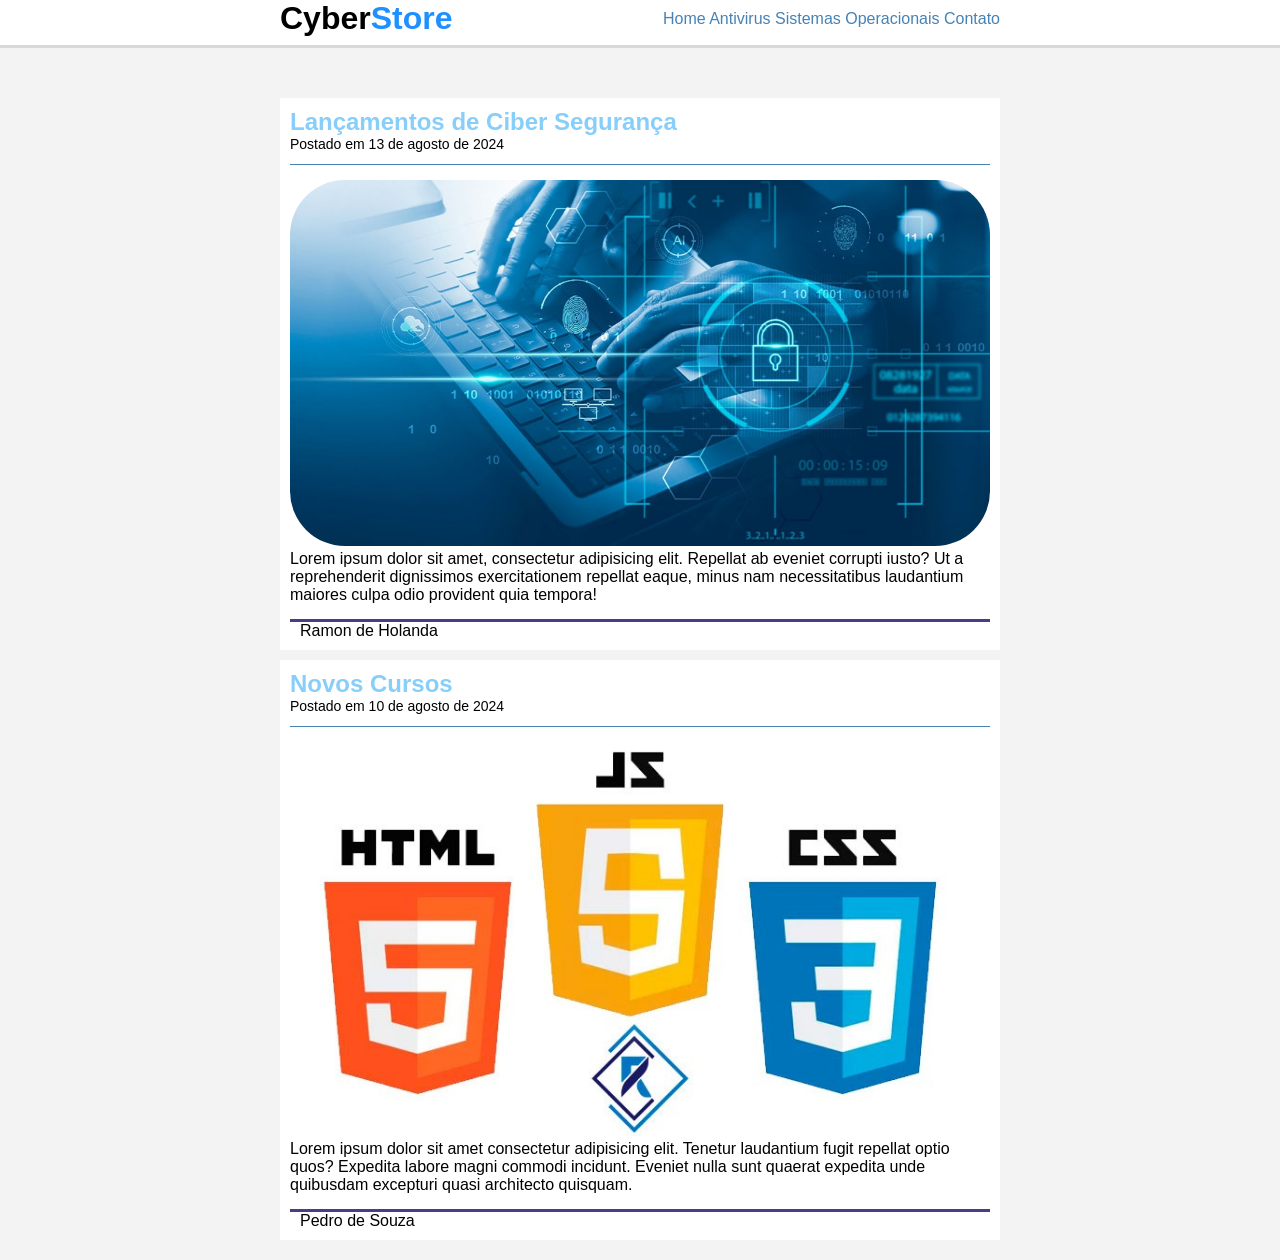
<file: 08_13/Index.html>
<!DOCTYPE html>
<html lang="pt-br">

<head>
    <meta charset="UTF-8">
    <meta name="viewport" content="width=device-width, initial-scale=1.0">
    <title>Loja Ciber Segurança</title>
    <link rel="stylesheet" href="css/estilo.css">
</head>

<body>
    <div id="navegacao">
        <div id="area_menu">
            <h1 id="logo">Cyber<span class="azul">Store</span></h1>
            <div id="menu">
                <a href="index.html">Home</a>
                <a href="antivirus.html
                ">Antivirus</a>
                <a href="">Sistemas Operacionais</a>
                <a href="">Contato</a>
            </div>
        </div>
    </div>
    <div id="area_principal">
        <div class="postagem">
            <h2>Lançamentos de Ciber Segurança</h2>
            <span class="data_postagem">Postado em 13 de agosto de 2024</span>
            <img class="img_postagem" src="img/ciber.jpg" alt="">
            <p>Lorem ipsum dolor sit amet, consectetur adipisicing elit. Repellat ab eveniet corrupti iusto? Ut a reprehenderit dignissimos exercitationem repellat eaque, minus nam necessitatibus laudantium maiores culpa odio provident quia tempora!</p>
            <span class="autor">Ramon de Holanda</span>
        </div>
        <div class="postagem">
            <h2>Novos Cursos</h2>
            <span class="data_postagem">Postado em 10 de agosto de 2024</span>
            <img class="img_postagem" src="img/curso.jpg" alt="">
            <p>Lorem ipsum dolor sit amet consectetur adipisicing elit. Tenetur laudantium fugit repellat optio quos? Expedita labore magni commodi incidunt. Eveniet nulla sunt quaerat expedita unde quibusdam excepturi quasi architecto quisquam.</p>
            <span class="autor">Pedro de Souza</span>
        </div>
    </div>
</body>

</html>
</file>
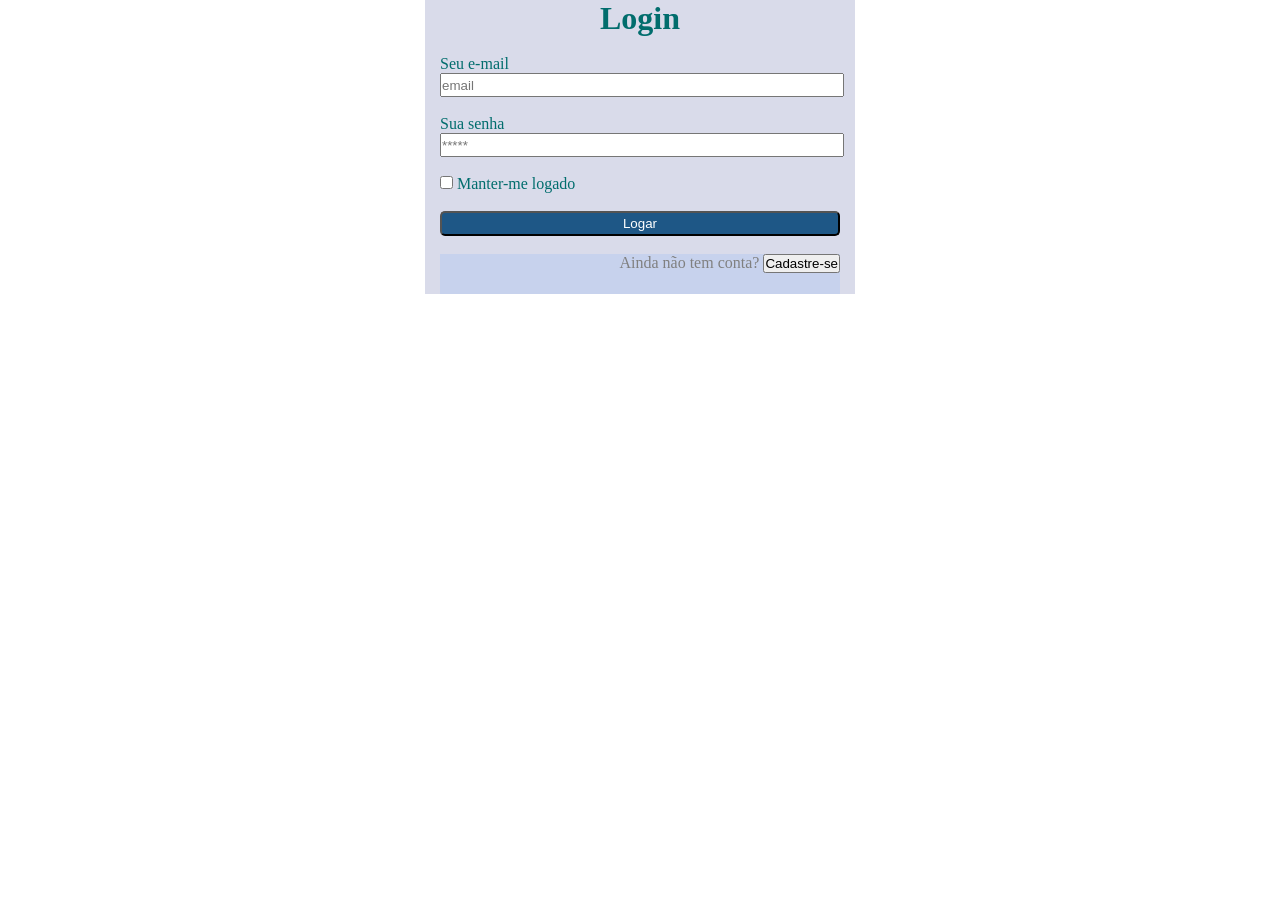
<file: Exercicio html 2 - Lucas Medina/index.html>
<!DOCTYPE html>
<html lang="pt-br">

<head>
    <meta charset="UTF-8">
    <meta name="viewport" content="width=device-width, initial-scale=1.0">
    <title>Index</title>
    <style>
        * {
            margin: 0;
            padding: 0;

        }

        .conteiner {
            margin: 0 auto;
            width: 400px;
            color: rgb(1, 109, 109);
            background-color: rgba(190, 193, 219, 0.582);
            padding: 0 15px;
        }

        .botao {
            width: 100%;
            height: 25px;
            color: white;
            background-color: rgb(30, 87, 134);
            border-radius: 5px;
        }

        .centro {
            width: 100%;
            height: 20px;
        }

        h1 {
            margin: center;
            text-align: center;
        }

        .rodape {
            color: gray;
            background-color: rgba(163, 191, 243, 0.322);
            text-align: right;
            height: 40px;
        }
    </style>
</head>

<body>
    <div class="conteiner">
        <h1>Login</h1>
        <br>
        <p>Seu e-mail</p>
        <input placeholder="email" class="centro" type="text">
        <br>
        <br>
        <p>Sua senha</p>
        <input placeholder="*****" class="centro" type="text">
        <br>
        <br>
        <input type="checkbox" name="" id="">
        <label for="">Manter-me logado</label>
        <br>
        <br>
        <input class="botao" type="button" value="Logar">
        <br>
        <br>
        <div class="rodape">
            <p>Ainda não tem conta? <button>Cadastre-se</button></p>
        </div>

    </div>
</body>

</html>
</file>
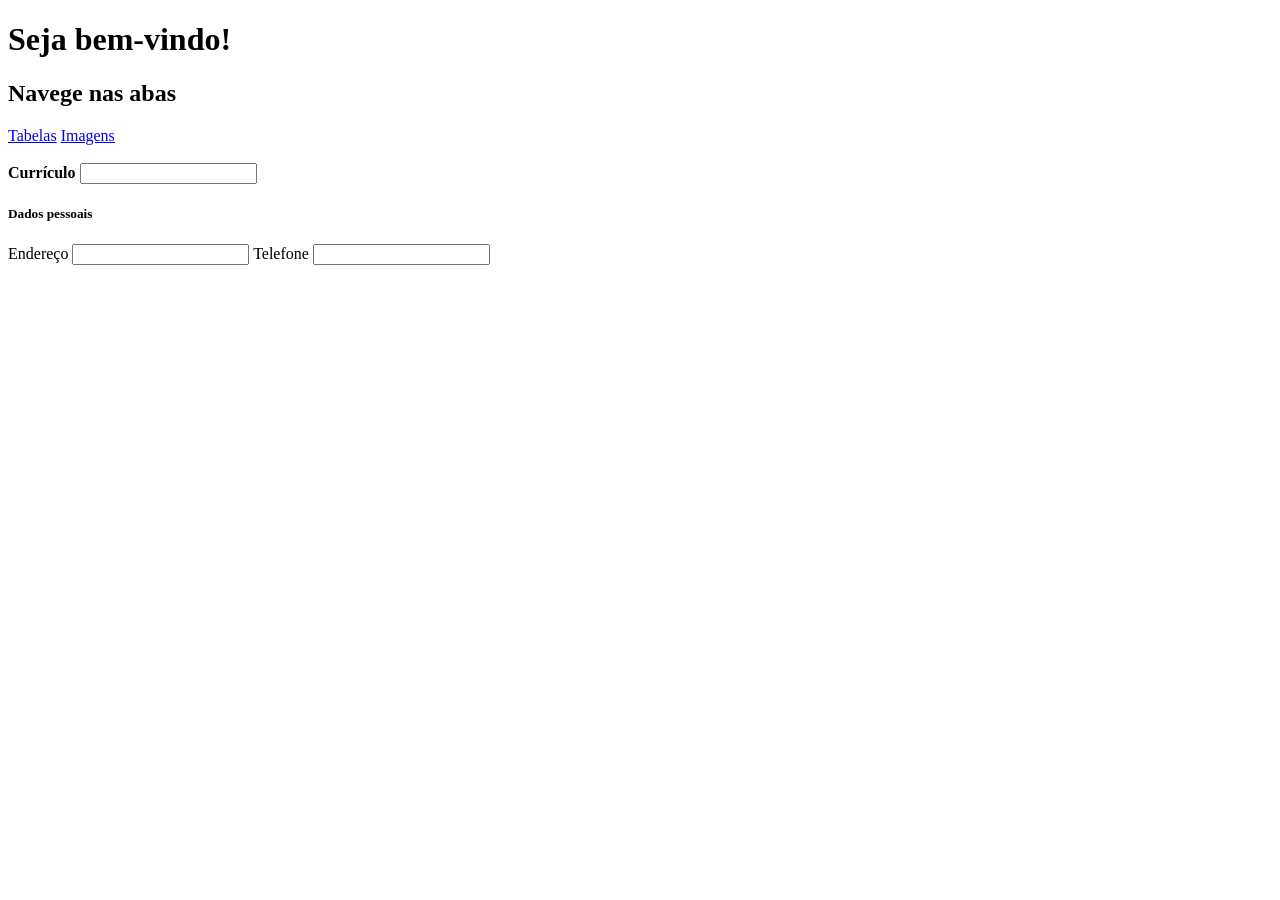
<file: Exercício html 1 – Lucas Medina/index.html>
<!DOCTYPE html>
<html lang="pt-br">
<head>
    <meta charset="UTF-8">
    <meta name="viewport" content="width=device-width, initial-scale=1.0">
    <title>Document</title>
    <h1>Seja bem-vindo!</h1>
    
</head>
    <h2>Navege nas abas</h2>
    <a href="tabelas.html">Tabelas</a>
    <a href="imagens.html">Imagens</a>
    <br>
<body>
    
    <br>
    <strong><label for="">Currículo</label></strong>
    <input curriculo="curriculo" typer = "text">
    <h5>Dados pessoais</h5>
    <label for="">Endereço</label>
    <input endereço="Endereço">
    <label for="">Telefone</label>
    <input telefone ="telefone" type ="text"> 

    <br>
    
    
    
</body>
</html>
</file>
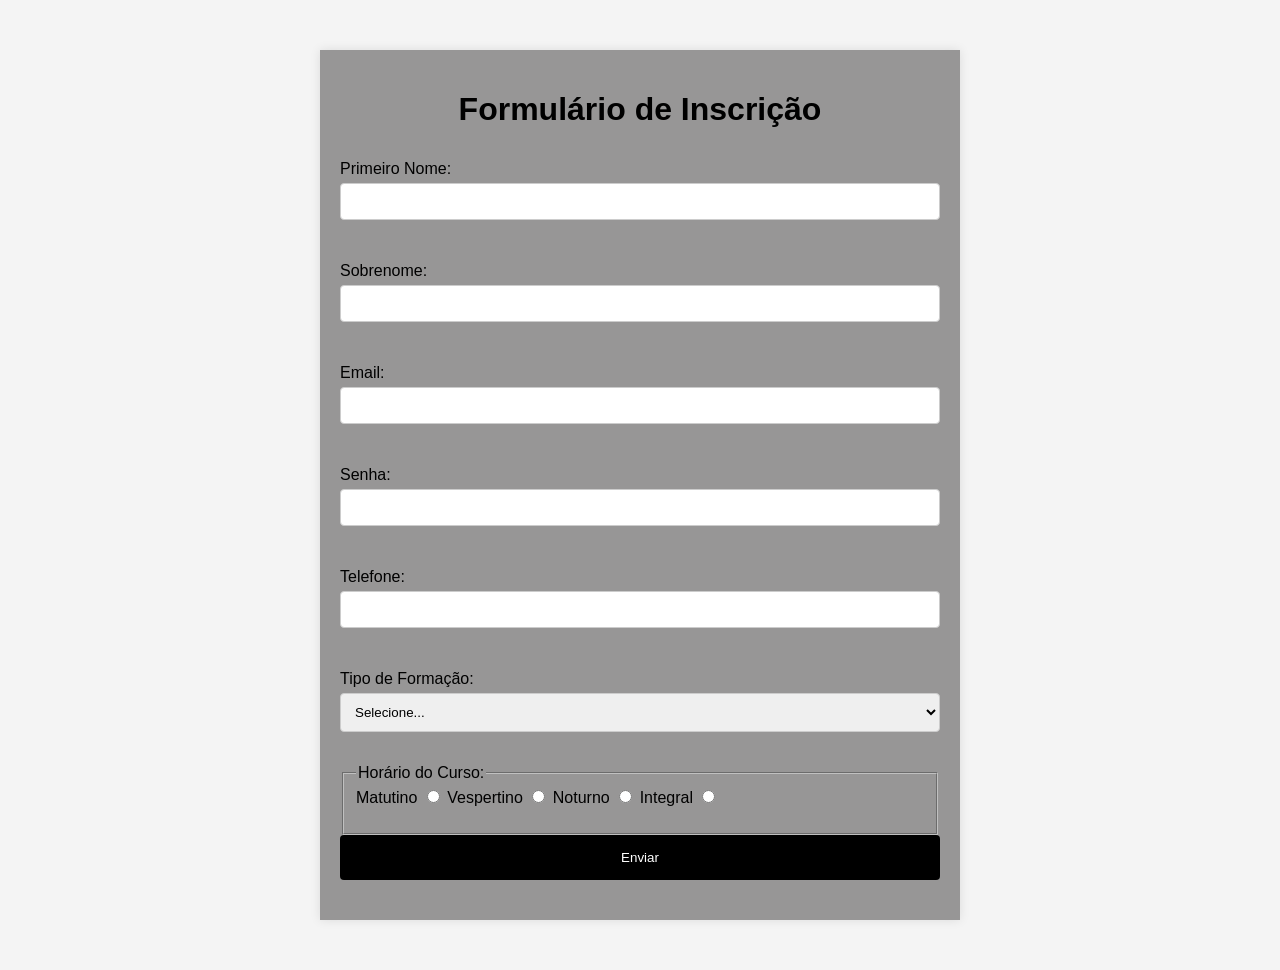
<file: Formularios_Interativos/index.html>
<!DOCTYPE html>
<html lang="pt-BR">
<head>
    <meta charset="UTF-8">
    <meta name="viewport" content="width=device-width, initial-scale=1.0">
    <title>Formulário Responsivo com Validação</title>
    <link rel="stylesheet" href="styles.css">
</head>
<body>
    <div class="container">
        <h1>Formulário de Inscrição</h1>
        <form id="registrationForm">
            <label for="firstName">Primeiro Nome:</label>
            <input type="text" id="firstName" name="firstName" required>
            <span class="error" id="firstNameError"></span>

            <label for="lastName">Sobrenome:</label>
            <input type="text" id="lastName" name="lastName" required>
            <span class="error" id="lastNameError"></span>

            <label for="email">Email:</label>
            <input type="email" id="email" name="email" required>
            <span class="error" id="emailError"></span>

            <label for="password">Senha:</label>
            <input type="password" id="password" name="password" required>
            <span class="error" id="passwordError"></span>

            <label for="phone">Telefone:</label>
            <input type="tel" id="phone" name="phone" required>
            <span class="error" id="phoneError"></span>

            <label for="education">Tipo de Formação:</label>
            <select id="education" name="education" required>
                <option value="">Selecione...</option>
                <option value="tecnico">Ensino Técnico</option>
                <option value="superior">Ensino Superior</option>
                <option value="medio">Ensino Médio</option>
            </select>
            <span class="error" id="educationError"></span>

            <fieldset>
                <legend>Horário do Curso:</legend>
                <label for="matutino">Matutino</label>
                <input type="radio" id="matutino" name="horario" value="matutino" required>
                <label for="vespertino">Vespertino</label>
                <input type="radio" id="vespertino" name="horario" value="vespertino">
                <label for="noturno">Noturno</label>
                <input type="radio" id="noturno" name="horario" value="noturno">
                <label for="integral">Integral</label>
                <input type="radio" id="integral" name="horario" value="integral">
                <span class="error" id="horarioError"></span>
            </fieldset>

            <input type="submit" value="Enviar">
        </form>
    </div>
    <script src="script.js"></script>
</body>
</html>
</file>
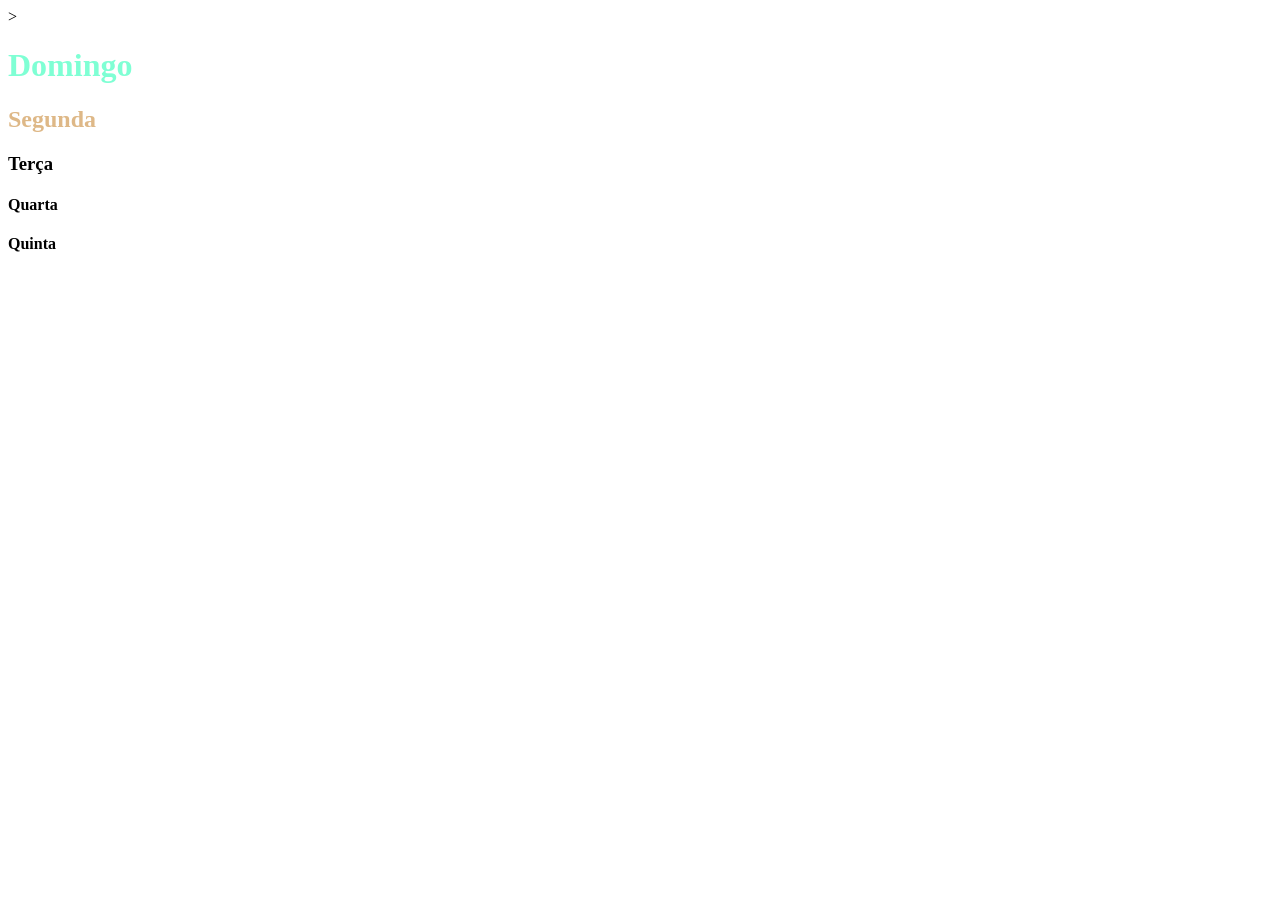
<file: 08_03/estiloCS.html>
<!DOCTYPE html>
<html lang="pt-br">
<head>
    <meta charset="UTF-8">
    <meta name="viewport" content="width=device-width, initial-scale=1.0">
    <title>Estilo CSS</title>
<style> 
    /*--primeira forma de usar o CSS */
    h2{
        color:burlywood;
    }
</style>
    <!--Segunda forma de usar o CSS-->
<link rel="stylesheat" href="style.css">

</head>
<body>
    <!--tercerira forma de usar o CSS-->>
    <h1 style="color:aquamarine">Domingo</h1>
    <h2>Segunda</h2>
    <h3>Terça</h3> 
    <h4 class = amarelo>Quarta</h4> 
    <h4>Quinta</h4>  
</body>
</html>
</file>
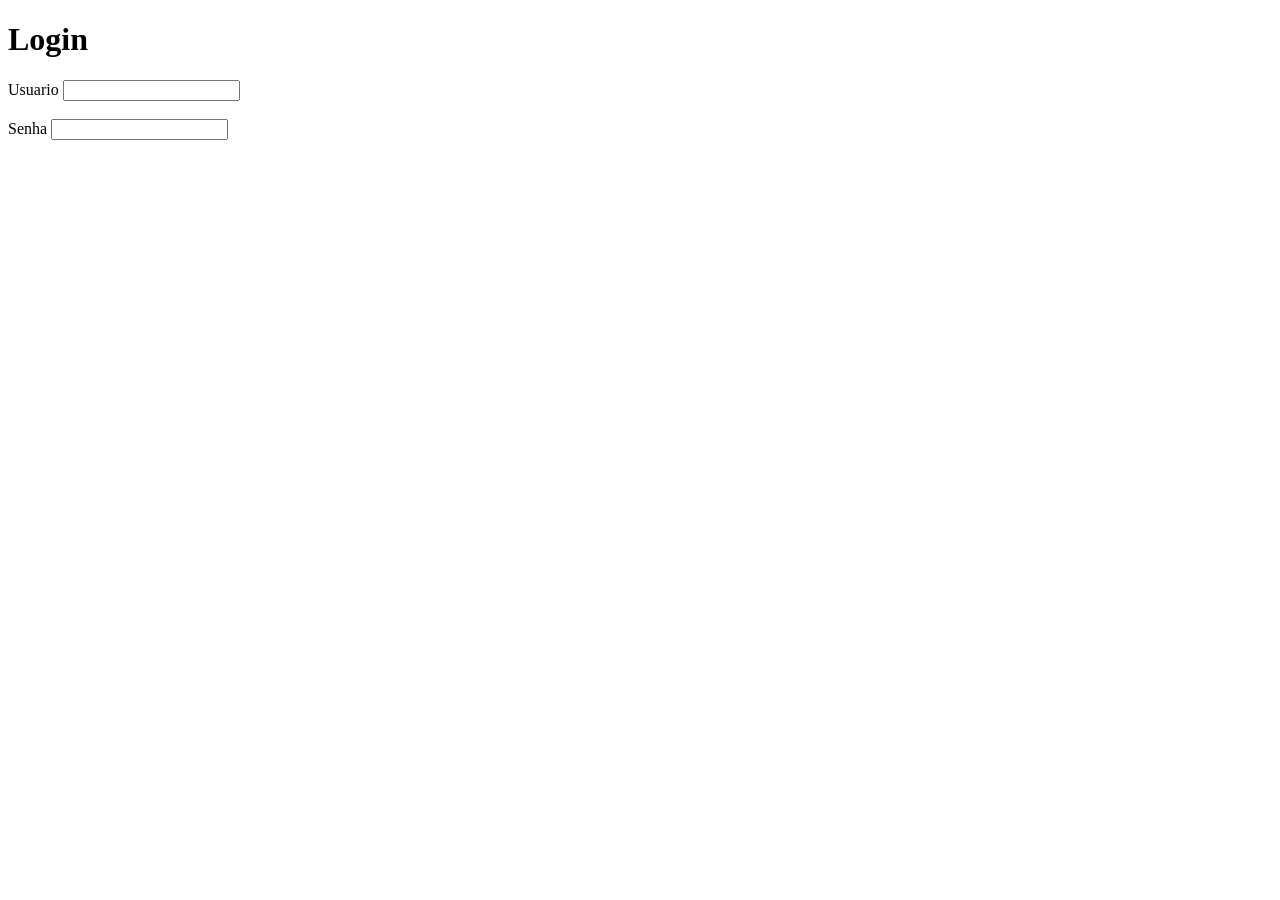
<file: 08_03/exercicio.html>
<!DOCTYPE html>
<html lang="en">
<head>
    <meta charset="UTF-8">
    <meta name="viewport" content="width=device-width, initial-scale=1.0">
    <title>Document</title>
</head>
<body>
    <h1>Login</h1>
    <form action = "">
        <label for = "">Usuario</label>
        <input usuario = "usuario" typer = "text">
         <br>
         <br>
        <tbody>
        <label for = ""> Senha</label>
        <input senha = "senha" typer = "text">
        </tbody>
    </form>
    
</body>
</html>
</file>
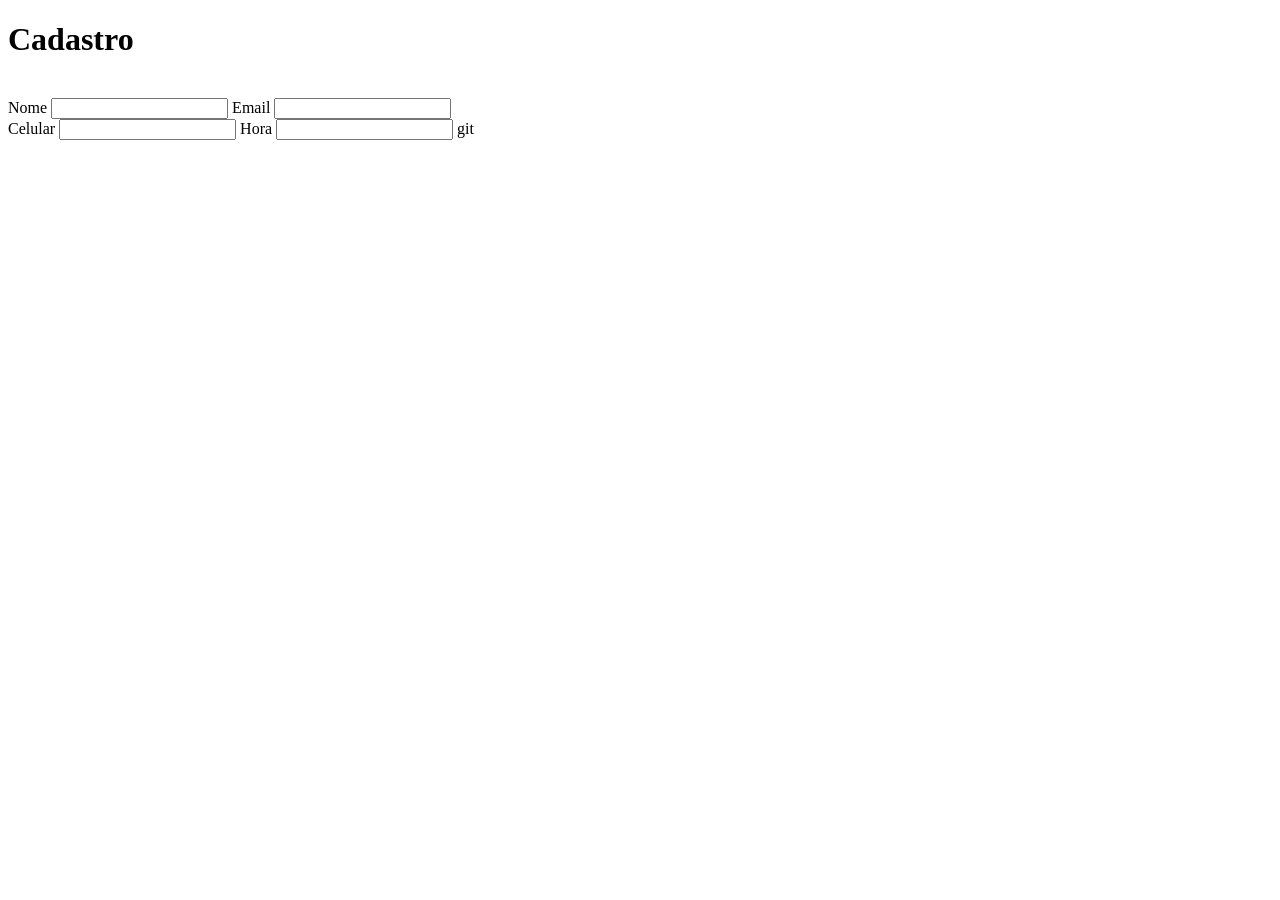
<file: 08_03/exercicio2.html>
<!DOCTYPE html>
<html lang="pt-br">
<head>
    <meta charset="UTF-8">
    <meta name="viewport" content="width=device-width, initial-scale=1.0">
    <title>Cadastro</title>
</head>
<body>
    <h1>Cadastro</h1>
    <br>
    <from action="">
        <label for = "">Nome</label>
        <input nome = "nome" typer = "text">
        <label for = ""> Email</label>
        <input email = "email" typer = "text">
        <br>
        <label for = ""> Celular</label>
        <input for = "celular" typer = "text">
        <label for = ""> Hora</label>
        <input for = "date" date = "date">
    </from>git
    
</body>
</html>
</file>
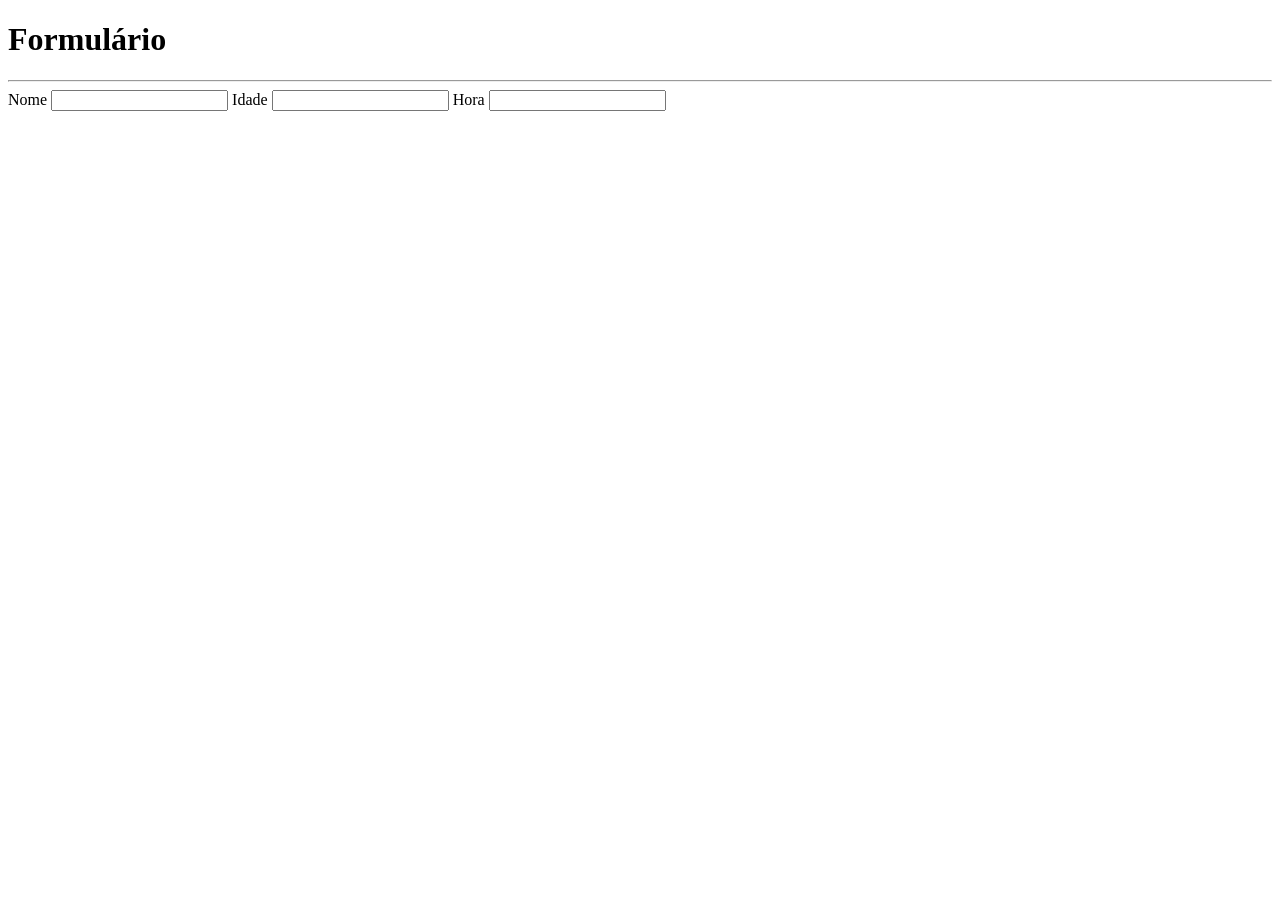
<file: 08_03/formulario.html>
<!DOCTYPE html>
<html lang="en">
<head>
    <meta charset="UTF-8">
    <meta name="viewport" content="width=device-width, initial-scale=1.0">
    <title>Formularios</title>
</head>

<body>
    <h1>Formulário</h1>
    <hr>
    <form action="">
        <label for ="">Nome</label>
        <input nome = "nome" type ="text">
        <label for = "">Idade</label>
        <input name= "contratacao" typer = "data" id="">
        <label for = "">Hora</label>
        <input name = "hora">
         
    </form>
</body>
</html>
</file>
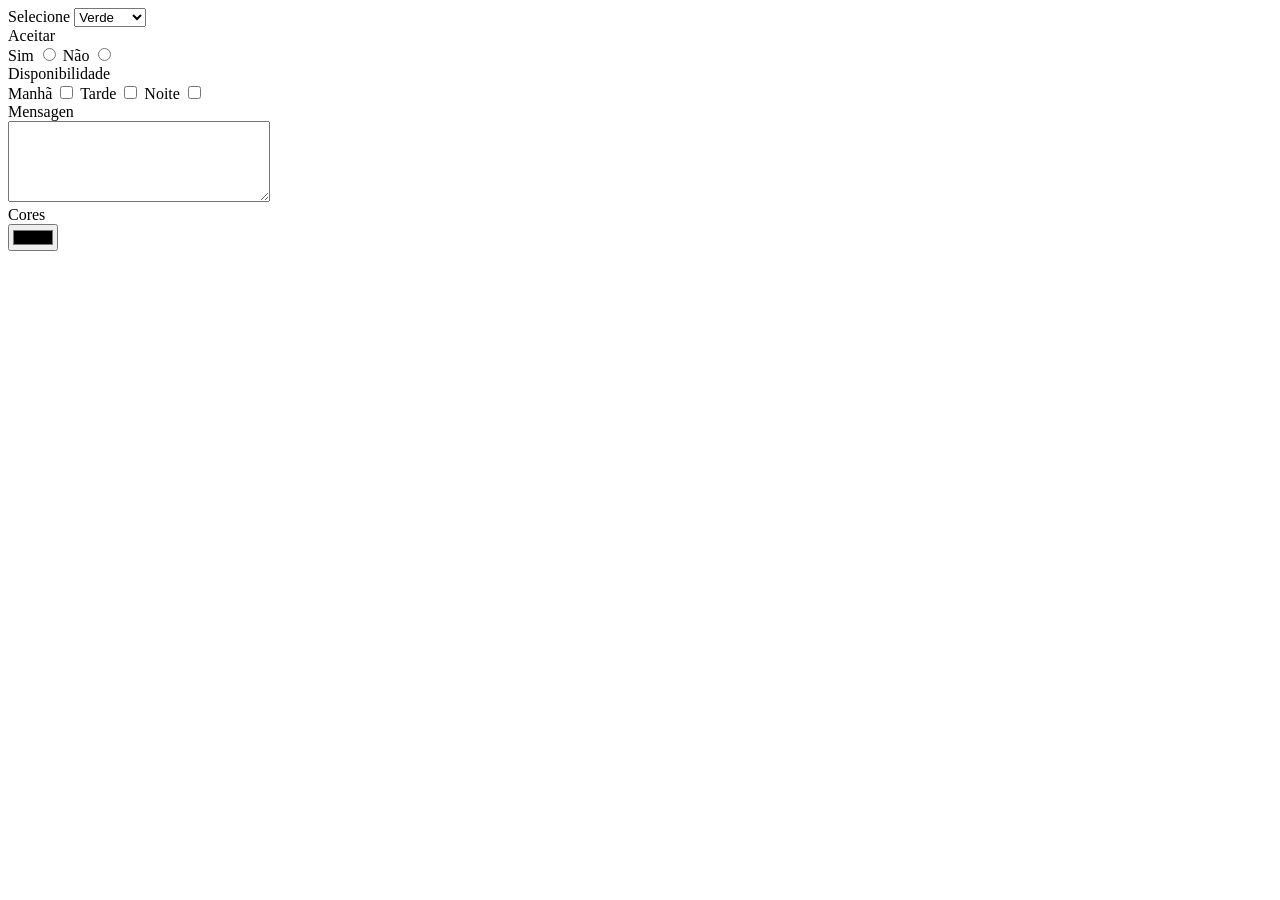
<file: 08_03/formulario2.html>
<!DOCTYPE html>
<html lang="pt-br">

<head>
    <meta charset="UTF-8">
    <meta name="viewport" content="width=device-width, initial-scale=1.0">
    <title>Formularios 2</title>
</head>

<body>
    <form action="">
        <label for="">Selecione</label>
        <select name="" id="">
            <option value="">Verde</option>
            <option value="">Amarelo</option>
            <option value="">Azul</option>
        </select>
        </br>
        <label for="">Aceitar</label>
        </br>
        <label for="">Sim</label>
        <input type="radio" name="aceitar" id="">
        <label for="">Não</label>
        <input type="radio" name="aceitar">
        </br>
        <label for="">Disponibilidade</label>
        </br>
        <label for="">Manhã</label>
        <input type="checkbox" name="" id="">
        <label for="">Tarde</label>
        <input type="checkbox" name="" id="">
        <label for="">Noite</label>
        <input type="checkbox" name="" id="">
        </br>
        <label for="">Mensagen</label>
        </br>
        <textarea name="" id="" cols="30" rows="5"></textarea>
        <br>
        <label for="">Cores</label>
        </br>
        <input type="color" name="" id="">
        </br>
    </form>
</body>

</html>
</file>
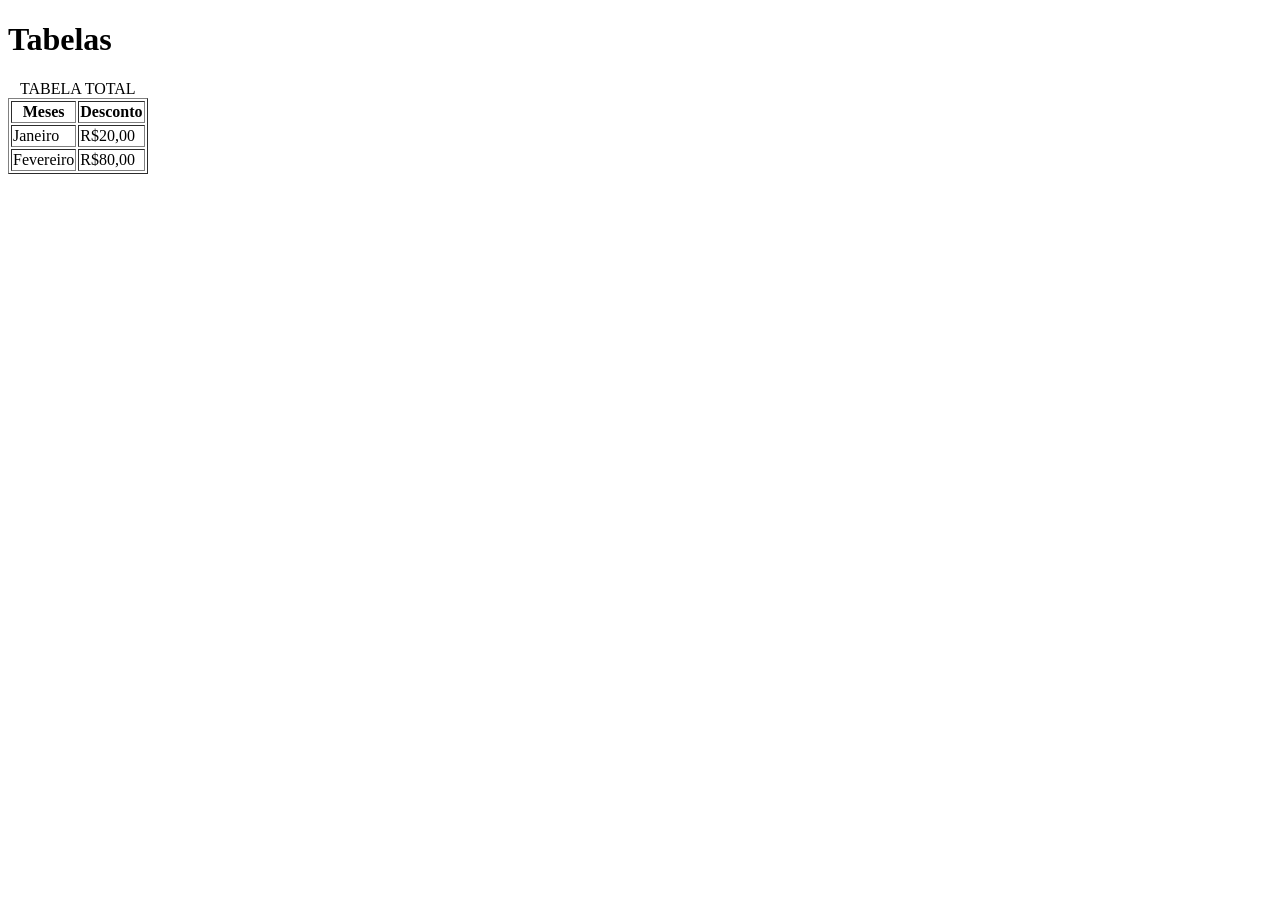
<file: 08_03/tabelas.html>
<!DOCTYPE html>
<html lang="en">
<head>
    <meta charset="UTF-8">
    <meta name="viewport" content="width=device-width, initial-scale=1.0">
    <title>Document</title>
</head>
<h1>Tabelas</h1>
    <table = border="ipx">
          <caption>TABELA TOTAL<caption>
            <thead>
                <!--Criando  uma tabela-->
                <caption>
            </thead>
            <!--thead é o cabeçario da tabela-->
            <tr>
                <!--tr representa um linha-->
                <th>Meses</th>
                <th>Desconto</th>
            </tr>
<body>
    <tbody>
    <tr>
        <td>Janeiro</td>
        <td>R$20,00</td>
    </tr>    
    <tr>
        <td>Fevereiro</td>
        <td>R$80,00</td>
    </tbody>
    </tr>
</body>
</html>
</file>
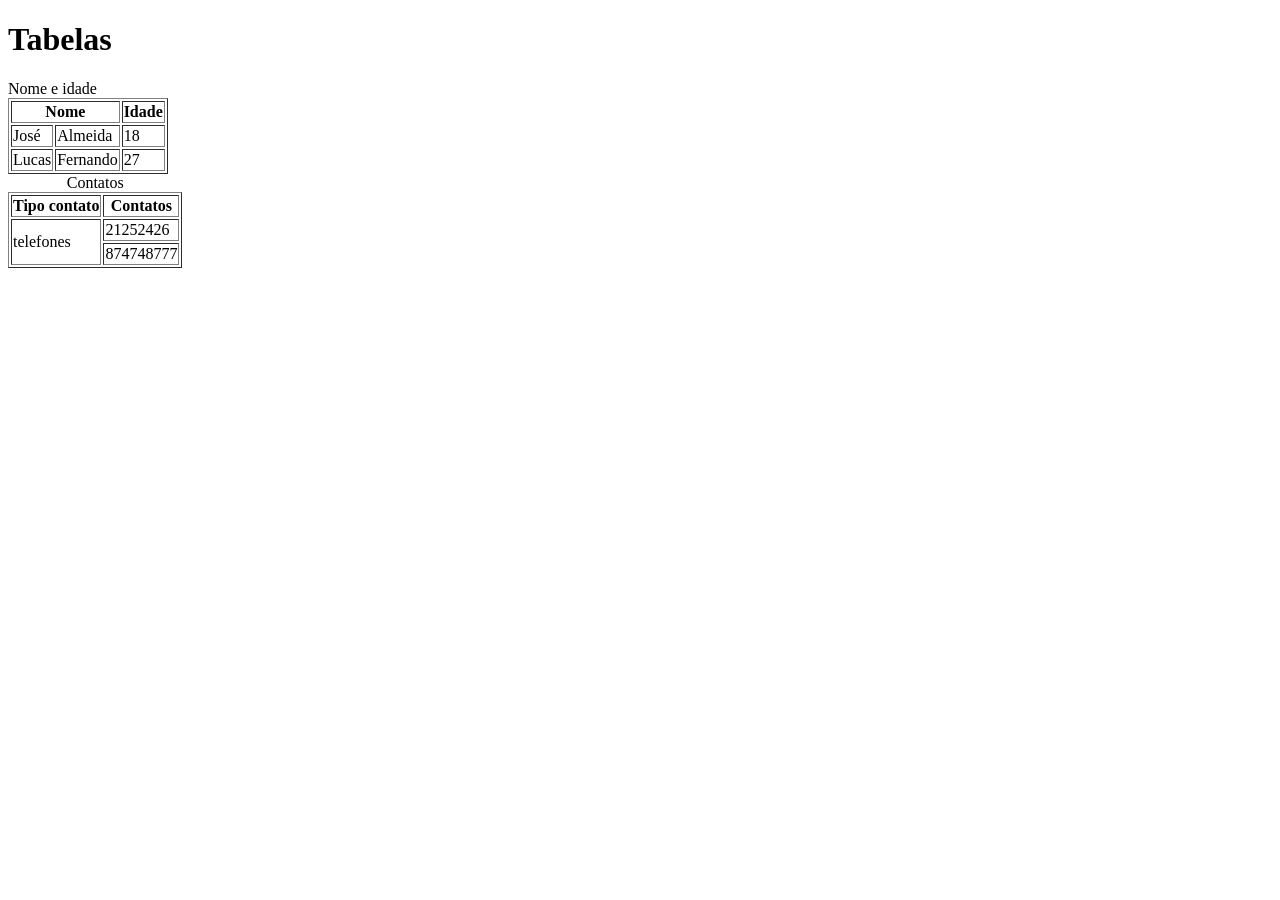
<file: 08_03/tabelas_mescladas.html>
<!DOCTYPE html>
<html lang="en">
<head>
    <meta charset="UTF-8">
    <meta name="viewport" content="width=device-width, initial-scale=1.0">
    <title>Document</title>
</head>
<body>
    <h1>Tabelas</h1>
    <table border="ipx">
        <caption>

        </caption>Nome e idade<caption>
            <thead>
                <tr>
                    <th colspan= "2"> Nome </th>
                    <th>Idade</th>
                </tr>
            </thead>
            <tbody>
                <tr>
                    <td>José</td>
                    <td>Almeida</td>
                    <td>18</td>
                </tr>
                <tr>
                    <td>Lucas</td>
                    <td>Fernando</td>
                    <td>27</td>
                </tr>
            </tbody>
    
    <table border="ipx">
        <caption>Contatos</caption>
        <thead>
            <tr>
                <th>Tipo contato</th>
                <th>Contatos</th>
            </tr>
            <tbody>
                <tr>
                    <td rowspan="2"> telefones</td>
                    <td>21252426</td>
                </tr>
                <tr>
                    <td>874748777</td>
                </tr>
            </tbody>
        </thead>
</body>
</html>
</file>
<file: 08_13/css/estilo.css>
/* Padronizando carregamento */
* {
    padding: 0;
    margin: 0;
    outline: 0;
}

/* Configurando corpo da página */
body {
    background-color: #f3f3f3;
    font-family: 'Trebuchet MS', 'Lucida Sans Unicode', 'Lucida Grande', 'Lucida Sans', Arial, sans-serif;
    font-size: 16px;
}

/* Configurando Menu */
#navegacao {
    background-color: white;
    border-bottom: 3px solid #d8d8d8;
    height: 45px;
}

#area_menu {
    width: 720px;
    margin: 0 auto;
}

#logo {
    float: left;
}

.azul {
    color: #1e90ff;
}

#menu {
    float: right;
    padding: 10px 0;
}

#menu a {
    text-decoration: none;
}

#menu a:link,
#menu a:visited {
    color: #4682b4;
}

#menu a:hover {
    color: white;
    background-color: #000080;
}

/* Area principal dos posts */
#area_principal {
    width: 720px;
    margin: 50px auto 20px auto;
}

.postagem {
    background-color: white;
    padding: 10px;
    margin-bottom: 10px;
}

h2 {
    color: #87cefa;
}

.data_postagem {
    font-size: 14px;
    border-bottom: 1px solid #4682b4;
    margin-bottom: 15px;
    padding-bottom: 12px;
    display: block;
}

.img_postagem{
    max-width: 100%;
    border-radius: 55px;
}
.autor{
    border-top: 3px solid #483d88;
    padding-left: 10px;
    margin-top: 15px;
    display: block;
}

/* Antivirus */
.titulo_antivirus{
    color: #6c966c;
    text-align: center;
}

.img_antivirus{
    height: 150px;
    border-radius: 50px;
}

.container{
    display: flex;
    justify-content: space-between;
}

.antivirus{
    width: 30%;
    height: 200px;
    background-size:contain;
    background-repeat: no-repeat;
}

#avast{
    background-image: url('../img/avast.png');
}
#avg{
    background-image: url('../img/avg.jpg');
}
#norton{
    background-image: url('../img/norton.png');
}
</file>
<file: Formularios_Interativos/styles.css>
body {
    font-family: Arial, sans-serif;
    background-color: #f4f4f4;
    margin: 0;
    padding: 0;
}

.container {
    max-width: 600px;
    margin: 50px auto;
    padding: 20px;
    background-color: rgb(151, 150, 150);
    box-shadow: 0 0 10px rgba(0, 0, 0, 0.1);
}

h1 {
    text-align: center;
}

form {
    display: flex;
    flex-direction: column;
}

label {
    margin: 10px 0 5px;
}

input, select {
    padding: 10px;
    margin-bottom: 20px;
    border: 1px solid #ccc;
    border-radius: 4px;
}

.error {
    color: red;
    font-size: 12px;
    height: 12px;
    margin-top: -15px;
    margin-bottom: 15px;
}

input[type="submit"] {
    background-color: #000000;
    color: white;
    border: none;
    cursor: pointer;
    padding: 15px;
}
</file>
<file: 08_03/style.css>
h3{
    color:rgb(255, 0, 0);
}
.amarelo{
 color:yellow;
}
</file>
